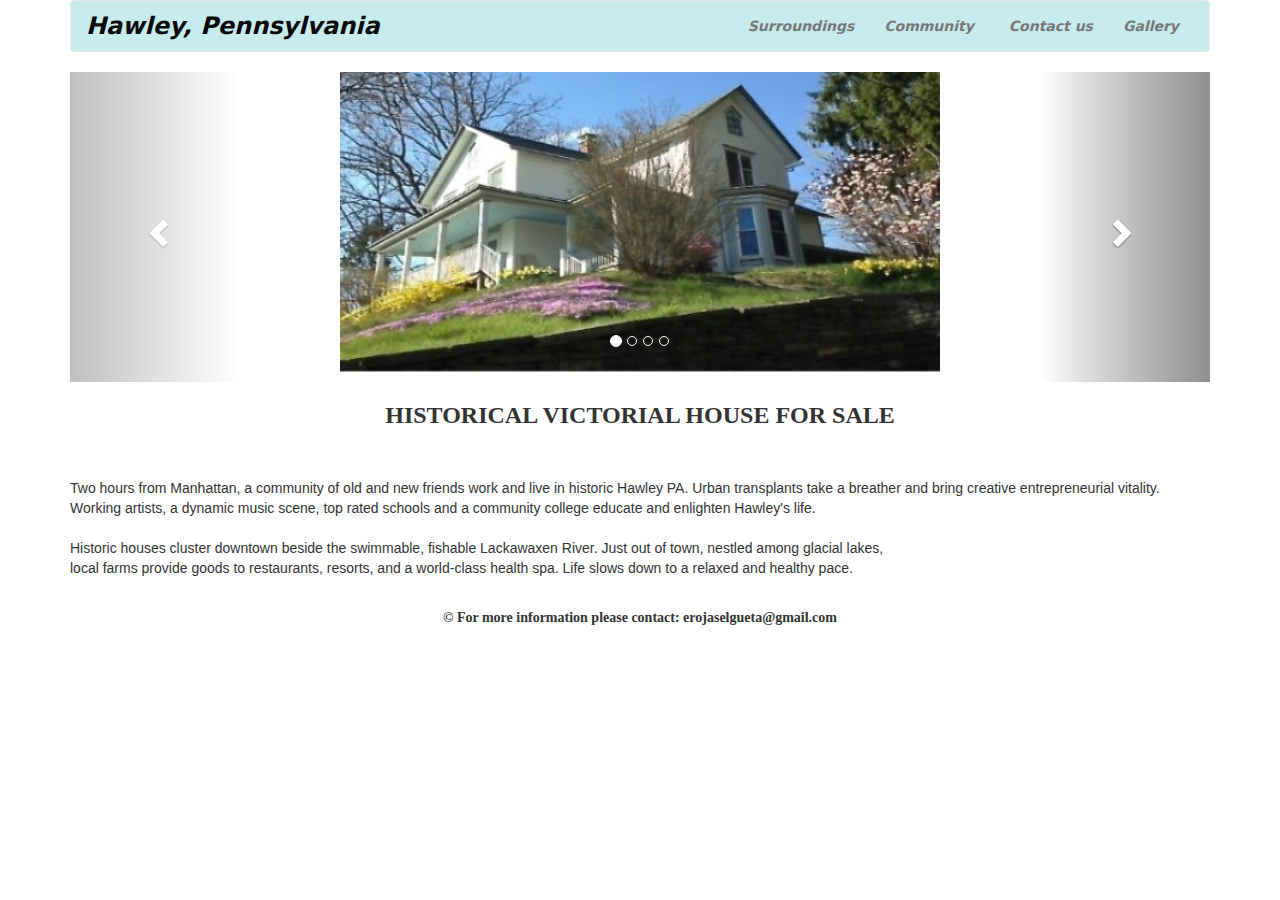
<file: index.html>
<!DOCTYPE html>
<html lang="en">
  <head>
    <meta charset="utf-8">
	<meta http-equiv="X-UA-Compatible" content="IE=edge">
	<meta name="viewport" content="width=device-width, initial-scale=1">
    <title>Untitled Document</title>
    <!-- Bootstrap -->
	<link href="css/bootstrap.css" rel="stylesheet">
	<link href="css/style.css" rel="stylesheet" type="text/css">

	<!-- HTML5 shim and Respond.js for IE8 support of HTML5 elements and media queries -->
	<!-- WARNING: Respond.js doesn't work if you view the page via file:// -->
	<!--[if lt IE 9]>
		  <script src="https://oss.maxcdn.com/html5shiv/3.7.2/html5shiv.min.js"></script>
		  <script src="https://oss.maxcdn.com/respond/1.4.2/respond.min.js"></script>
		<![endif]-->
  </head>
  <body>
	<div class="container">
	  <nav class="navbar navbar-default">
	    <div class="container-fluid">
	      <!-- Brand and toggle get grouped for better mobile display -->
	      <div class="navbar-header">
	        <button type="button" class="navbar-toggle collapsed" data-toggle="collapse" data-target="#defaultNavbar1" aria-expanded="false"><span class="sr-only">Toggle navigation</span><span class="icon-bar"></span><span class="icon-bar"></span><span class="icon-bar"></span></button>
	        <a class="navbar-brand" href="index.html">Hawley, Pennsylvania</a></div>
	      <!-- Collect the nav links, forms, and other content for toggling -->
	      <div class="collapse navbar-collapse" id="defaultNavbar1">
	        <ul class="nav navbar-nav">
	          <li class="active"></li>
	          <li></li>
	          <li class="dropdown"> </li>
            </ul>
	        <form class="navbar-form navbar-left" role="search">
	          <div class="form-group"> </div>
</form>
	        <ul class="nav navbar-nav navbar-right">
	          <li><a href="gallery.html">Gallery</a></li>
	          <li class="dropdown">
<ul class="dropdown-menu">
              <li><a href="#">Action</a></li>
	              <li><a href="#">Another action</a></li>
	              <li><a href="#">Something else here</a></li>
	              <li role="separator" class="divider"></li>
	              <li><a href="#">Separated link</a></li>
                </ul>
<ul class="dropdown-menu">
  <li><a href="#">Action</a></li>
  <li><a href="#">Another action</a></li>
  <li><a href="#">Something else here</a></li>
  <li role="separator" class="divider"></li>
  <li><a href="#">Separated link</a></li>
</ul>
              </li>
            </ul>
	        <ul class="nav navbar-nav navbar-right">
	          <li><a href="contactus.html">Contact us</a></li>
	          <li class="dropdown">
	            <ul class="dropdown-menu">
	              <li><a href="#">Action</a></li>
	              <li><a href="#">Another action</a></li>
	              <li><a href="#">Something else here</a></li>
	              <li role="separator" class="divider"></li>
	              <li><a href="#">Separated link</a></li>
                </ul>
	            <ul class="dropdown-menu">
	              <li><a href="#">Action</a></li>
	              <li><a href="#">Another action</a></li>
	              <li><a href="#">Something else here</a></li>
	              <li role="separator" class="divider"></li>
	              <li><a href="#">Separated link</a></li>
                </ul>
              </li>
            </ul>
	        <ul class="nav navbar-nav navbar-right">
	          <li><a href="comminity.html">Community</a></li>
	          <li>&nbsp;</li>
	          <li class="dropdown">
	            <ul class="dropdown-menu">
	              <li><a href="#">Gallery</a></li>
	              <li><a href="#">Another action</a></li>
	              <li><a href="#">Something else here</a></li>
	              <li role="separator" class="divider"></li>
	              <li><a href="#">Separated link</a></li>
                </ul>
	            <ul class="dropdown-menu">
	              <li><a href="#">Action</a></li>
	              <li><a href="#">Another action</a></li>
	              <li><a href="#">Something else here</a></li>
	              <li role="separator" class="divider"></li>
	              <li><a href="#">Separated link</a></li>
                </ul>
              </li>
            </ul>
	        <ul class="nav navbar-nav navbar-right">
	          <li><a href="surrunding.html">Surroundings</a></li>
	          <li class="dropdown">
	            <ul class="dropdown-menu">
	              <li><a href="#">Services</a></li>
	              <li><a href="#">Another action</a></li>
	              <li><a href="#">Something else here</a></li>
	              <li role="separator" class="divider"></li>
	              <li><a href="#">Separated link</a></li>
                </ul>
	            <ul class="dropdown-menu">
	              <li><a href="#">Action</a></li>
	              <li><a href="#">Another action</a></li>
	              <li><a href="#">Something else here</a></li>
	              <li role="separator" class="divider"></li>
	              <li><a href="#">Separated link</a></li>
                </ul>
              </li>
            </ul>
          </div>
	      <!-- /.navbar-collapse -->
        </div>
	    <!-- /.container-fluid -->
      </nav>
	  <div id="carousel1" class="carousel slide" data-ride="carousel">
	    <ol class="carousel-indicators">
	      <li data-target="#carousel1" data-slide-to="0" class="active"></li>
	      <li data-target="#carousel1" data-slide-to="1"></li> 
	      <li data-target="#carousel1" data-slide-to="2"></li>
	      <li data-target="#carousel1" data-slide-to="3"></li>
        </ol>
	    <div class="carousel-inner" role="listbox">
	      <div class="item active"><img src="images/prospect9.jpg" alt="First slide image" class="center-block image-fill">
	        <div class="carousel-caption"> </div>
          </div>
	      <div class="item"><img src="images/Prospect12.jpg" alt="Second slide image" class="center-block image-fill">          </div>
	      <div class="item"><img src="images/Prospect11.jpg" alt="Third slide image" class="center-block image-fill">
	        <div class="carousel-caption"> </div>
          </div>
	      <div class="item"><img src="images/Prospect16.jpg" alt="Third slide image" class="center-block image-fill">
	        <div class="carousel-caption"> </div>
          </div>
        </div>
	    <a class="left carousel-control" href="#carousel1" role="button" data-slide="prev"><span class="glyphicon glyphicon-chevron-left" aria-hidden="true"></span></a><a class="right carousel-control" href="#carousel1" role="button" data-slide="next"><span class="glyphicon glyphicon-chevron-right" aria-hidden="true"></span><span class="sr-only">Next</span></a><a class="right carousel-control" href="#carousel1" role="button" data-slide="next"><span class="glyphicon glyphicon-chevron-right" aria-hidden="true"></span><span class="sr-only">Next</span></a></div>
	  <article>
	    <h3>HISTORICAL VICTORIAL HOUSE FOR SALE</h3><br>
<br>

	    <p>Two hours from Manhattan, a community of old and new friends work and live in historic Hawley PA. Urban transplants take a breather and bring creative entrepreneurial vitality. Working artists, a dynamic music scene, top rated schools and a community college educate and enlighten Hawley's life.<br>
	      <br>
	      Historic houses cluster downtown beside the swimmable, fishable Lackawaxen River. Just out of town, nestled among glacial lakes,<br>
	      local farms provide goods to restaurants, resorts, and a world-class health spa. Life slows down to a relaxed and healthy pace.</p>
	    &nbsp;</article>
		<footer>&copy; For more information please contact: erojaselgueta@gmail.com</footer>
    </div>
	<!-- jQuery (necessary for Bootstrap's JavaScript plugins) --> 
	<script src="js/jquery-1.11.3.min.js"></script>

	<!-- Include all compiled plugins (below), or include individual files as needed --> 
	<script src="js/bootstrap.js"></script>
  </body>
</html>
</file>
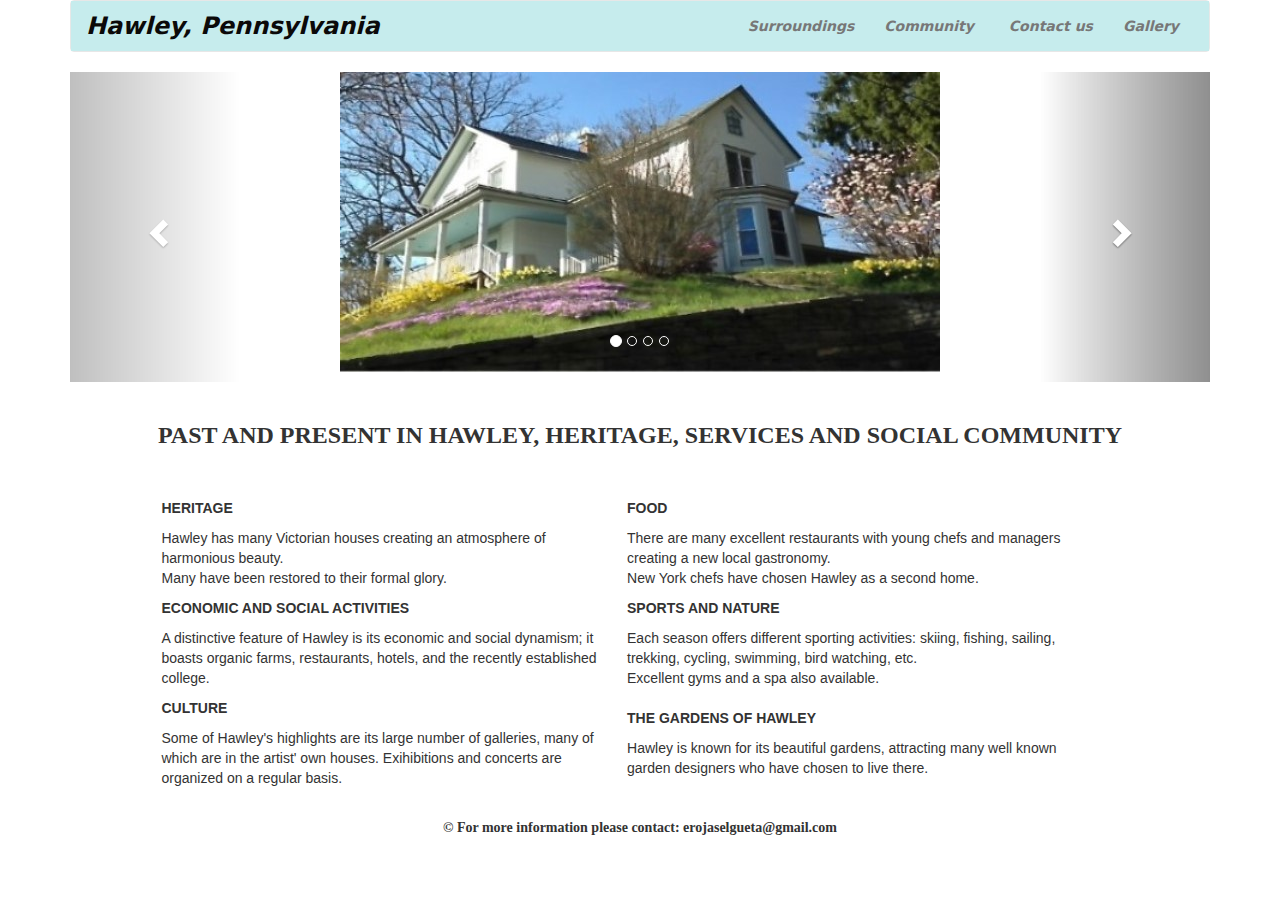
<file: comminity.html>
<!DOCTYPE html>
<html lang="en">
  <head>
    <meta charset="utf-8">
	<meta http-equiv="X-UA-Compatible" content="IE=edge">
	<meta name="viewport" content="width=device-width, initial-scale=1">
    <title>Untitled Document</title>
    <!-- Bootstrap -->
	<link href="css/bootstrap.css" rel="stylesheet">
	<link href="css/style.css" rel="stylesheet" type="text/css">

	<!-- HTML5 shim and Respond.js for IE8 support of HTML5 elements and media queries -->
	<!-- WARNING: Respond.js doesn't work if you view the page via file:// -->
	<!--[if lt IE 9]>
		  <script src="https://oss.maxcdn.com/html5shiv/3.7.2/html5shiv.min.js"></script>
		  <script src="https://oss.maxcdn.com/respond/1.4.2/respond.min.js"></script>
		<![endif]-->
  </head>
  <body>
	<div class="container">
	  <nav class="navbar navbar-default">
	    <div class="container-fluid">
	      <!-- Brand and toggle get grouped for better mobile display -->
	      <div class="navbar-header">
	        <button type="button" class="navbar-toggle collapsed" data-toggle="collapse" data-target="#defaultNavbar1" aria-expanded="false"><span class="sr-only">Toggle navigation</span><span class="icon-bar"></span><span class="icon-bar"></span><span class="icon-bar"></span></button>
	        <a class="navbar-brand" href="index.html">Hawley, Pennsylvania</a></div>
	      <!-- Collect the nav links, forms, and other content for toggling -->
	      <div class="collapse navbar-collapse" id="defaultNavbar1">
	        <ul class="nav navbar-nav">
	          <li class="active"></li>
	          <li></li>
	          <li class="dropdown"> </li>
            </ul>
	        <form class="navbar-form navbar-left" role="search">
	          <div class="form-group"> </div>
</form>
	        <ul class="nav navbar-nav navbar-right">
	          <li><a href="gallery.html">Gallery</a></li>
	          <li class="dropdown">
<ul class="dropdown-menu">
              <li><a href="#">Action</a></li>
	              <li><a href="#">Another action</a></li>
	              <li><a href="#">Something else here</a></li>
	              <li role="separator" class="divider"></li>
	              <li><a href="#">Separated link</a></li>
                </ul>
<ul class="dropdown-menu">
  <li><a href="#">Action</a></li>
  <li><a href="#">Another action</a></li>
  <li><a href="#">Something else here</a></li>
  <li role="separator" class="divider"></li>
  <li><a href="#">Separated link</a></li>
</ul>
              </li>
            </ul>
	        <ul class="nav navbar-nav navbar-right">
	          <li><a href="contactus.html">Contact us</a></li>
	          <li class="dropdown">
	            <ul class="dropdown-menu">
	              <li><a href="#">Action</a></li>
	              <li><a href="#">Another action</a></li>
	              <li><a href="#">Something else here</a></li>
	              <li role="separator" class="divider"></li>
	              <li><a href="#">Separated link</a></li>
                </ul>
	            <ul class="dropdown-menu">
	              <li><a href="#">Action</a></li>
	              <li><a href="#">Another action</a></li>
	              <li><a href="#">Something else here</a></li>
	              <li role="separator" class="divider"></li>
	              <li><a href="#">Separated link</a></li>
                </ul>
              </li>
            </ul>
	        <ul class="nav navbar-nav navbar-right">
	          <li><a href="comminity.html">Community</a></li>
	          <li>&nbsp;</li>
	          <li class="dropdown">
	            <ul class="dropdown-menu">
	              <li><a href="#">Gallery</a></li>
	              <li><a href="#">Another action</a></li>
	              <li><a href="#">Something else here</a></li>
	              <li role="separator" class="divider"></li>
	              <li><a href="#">Separated link</a></li>
                </ul>
	            <ul class="dropdown-menu">
	              <li><a href="#">Action</a></li>
	              <li><a href="#">Another action</a></li>
	              <li><a href="#">Something else here</a></li>
	              <li role="separator" class="divider"></li>
	              <li><a href="#">Separated link</a></li>
                </ul>
              </li>
            </ul>
	        <ul class="nav navbar-nav navbar-right">
	          <li><a href="surrunding.html">Surroundings</a></li>
	          <li class="dropdown">
	            <ul class="dropdown-menu">
	              <li><a href="#">Services</a></li>
	              <li><a href="#">Another action</a></li>
	              <li><a href="#">Something else here</a></li>
	              <li role="separator" class="divider"></li>
	              <li><a href="#">Separated link</a></li>
                </ul>
	            <ul class="dropdown-menu">
	              <li><a href="#">Action</a></li>
	              <li><a href="#">Another action</a></li>
	              <li><a href="#">Something else here</a></li>
	              <li role="separator" class="divider"></li>
	              <li><a href="#">Separated link</a></li>
                </ul>
              </li>
            </ul>
          </div>
	      <!-- /.navbar-collapse -->
        </div>
	    <!-- /.container-fluid -->
      </nav>
	  <div id="carousel1" class="carousel slide" data-ride="carousel">
	    <ol class="carousel-indicators">
	      <li data-target="#carousel1" data-slide-to="0" class="active"></li>
	      <li data-target="#carousel1" data-slide-to="1"></li>
	      <li data-target="#carousel1" data-slide-to="2"></li>
	      <li data-target="#carousel1" data-slide-to="3"></li>
        </ol>
	    <div class="carousel-inner" role="listbox">
	      <div class="item active"><img src="images/prospect9.jpg" alt="First slide image" class="center-block image-fill">
	        <div class="carousel-caption"> </div>
          </div>
	      <div class="item"><img src="images/Prospect12.jpg" alt="Second slide image" class="center-block image-fill">          </div>
	      <div class="item"><img src="images/Prospect11.jpg" alt="Third slide image" class="center-block image-fill">
	        <div class="carousel-caption"> </div>
          </div>
	      <div class="item"><img src="images/Prospect16.jpg" alt="Third slide image" class="center-block image-fill">
	        <div class="carousel-caption"> </div>
          </div>
        </div>
	    <a class="left carousel-control" href="#carousel1" role="button" data-slide="prev"><span class="glyphicon glyphicon-chevron-left" aria-hidden="true"></span></a><a class="right carousel-control" href="#carousel1" role="button" data-slide="next"><span class="glyphicon glyphicon-chevron-right" aria-hidden="true"></span><span class="sr-only">Next</span></a><a class="right carousel-control" href="#carousel1" role="button" data-slide="next"><span class="glyphicon glyphicon-chevron-right" aria-hidden="true"></span><span class="sr-only">Next</span></a></div><br>

	  <article>
	    <h3>PAST AND PRESENT IN HAWLEY, HERITAGE, SERVICES AND SOCIAL COMMUNITY</h3><br>
<br>

	   <table width="957" border="0" align="center">
    <tbody>
      <tr>
        <th width="443" scope="row"><p><strong>HERITAGE</strong></p>
          <p>Hawley has many Victorian houses creating an atmosphere of harmonious beauty.<br>
            Many have been restored to their formal glory.<br>
          </p></th>
        <td width="498" ><p><strong>FOOD</strong></p>
          <p>There are many excellent restaurants with young chefs and managers creating a new local gastronomy.<br>
            New York chefs have chosen Hawley as a second home.<br>
          </p></td>
      </tr>
      <tr>
        <th scope="row"><p><strong>ECONOMIC AND SOCIAL ACTIVITIES</strong></p>
          <p>A distinctive feature of Hawley is its economic and social dynamism; it boasts organic farms, restaurants, hotels, and the recently established college.<br>
          </p></th>
        <td ><p><strong>SPORTS AND NATURE</strong></p>
          <p>Each season offers different sporting activities: skiing, fishing, sailing, trekking, cycling, swimming, bird watching, etc.<br>
          Excellent gyms and a spa also available.</p></td>
      </tr>
      <tr>
        <th><p><strong>CULTURE</strong></p>
          <p>Some of Hawley's highlights are its large number of galleries, many of which are in the artist' own houses. Exihibitions and concerts are organized on a regular basis.</p></th>
        <td ><p><strong>THE GARDENS OF HAWLEY</strong></p>
          <p>Hawley is known for its beautiful gardens, attracting many well known garden designers who have chosen to live there.</p></td>
      </tr>
    </tbody>
  </table>
	   
	    &nbsp;</article>
<footer>&copy; For more information please contact: erojaselgueta@gmail.com</footer>
    </div>
	<!-- jQuery (necessary for Bootstrap's JavaScript plugins) --> 
	<script src="js/jquery-1.11.3.min.js"></script>

	<!-- Include all compiled plugins (below), or include individual files as needed --> 
	<script src="js/bootstrap.js"></script>
  </body>
</html>
</file>
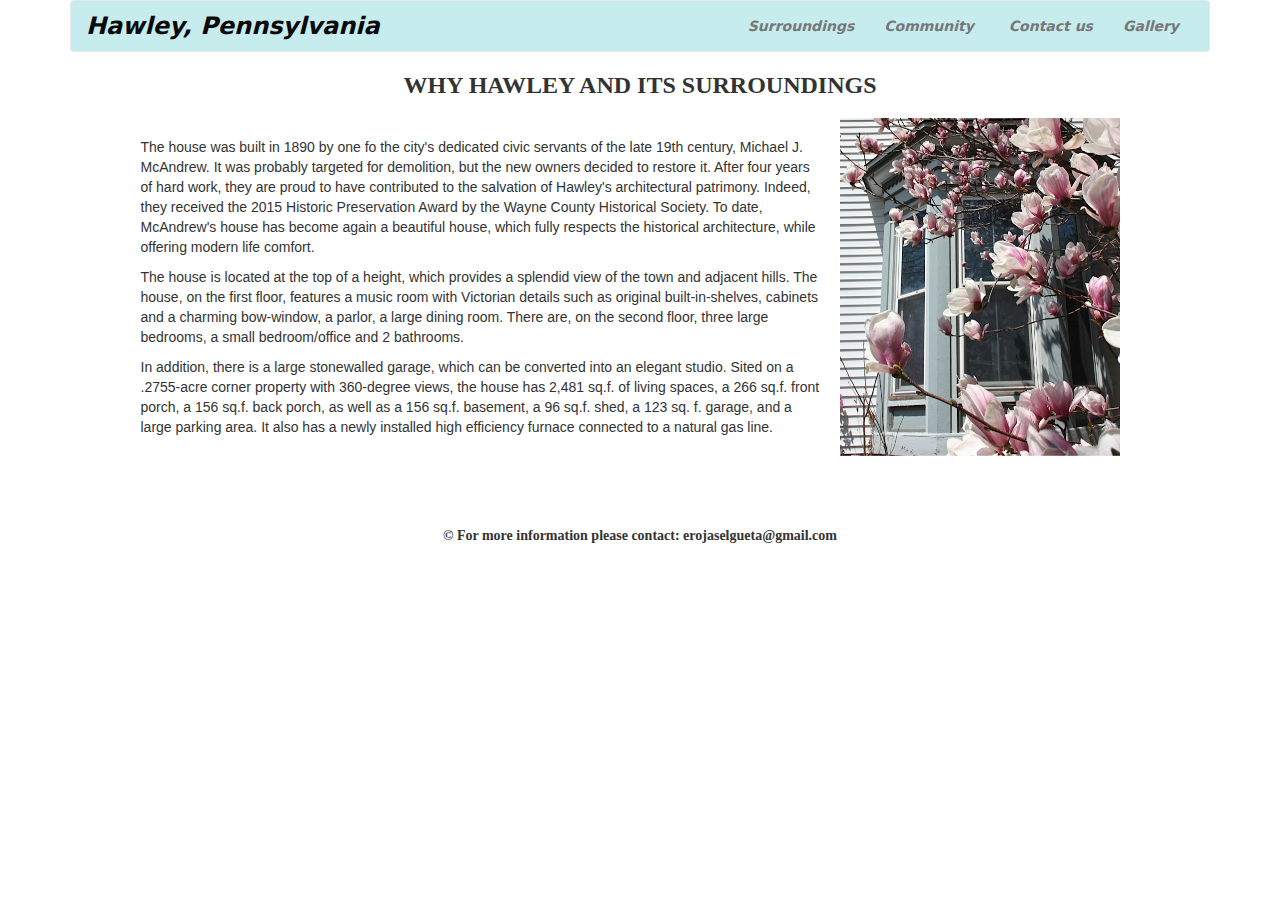
<file: contactus.html>
<!DOCTYPE html>
<html lang="en">
  <head>
    <meta charset="utf-8">
	<meta http-equiv="X-UA-Compatible" content="IE=edge">
	<meta name="viewport" content="width=device-width, initial-scale=1">
    <title>Untitled Document</title>
    <!-- Bootstrap -->
	<link href="css/bootstrap.css" rel="stylesheet">
	<link href="css/style.css" rel="stylesheet" type="text/css">

	<!-- HTML5 shim and Respond.js for IE8 support of HTML5 elements and media queries -->
	<!-- WARNING: Respond.js doesn't work if you view the page via file:// -->
	<!--[if lt IE 9]>
		  <script src="https://oss.maxcdn.com/html5shiv/3.7.2/html5shiv.min.js"></script>
		  <script src="https://oss.maxcdn.com/respond/1.4.2/respond.min.js"></script>
		<![endif]-->
  </head>
  <body>
	<div class="container">
	  <nav class="navbar navbar-default">
	    <div class="container-fluid">
	      <!-- Brand and toggle get grouped for better mobile display -->
	      <div class="navbar-header">
	        <button type="button" class="navbar-toggle collapsed" data-toggle="collapse" data-target="#defaultNavbar1" aria-expanded="false"><span class="sr-only">Toggle navigation</span><span class="icon-bar"></span><span class="icon-bar"></span><span class="icon-bar"></span></button>
	        <a class="navbar-brand" href="index.html">Hawley, Pennsylvania</a></div>
	      <!-- Collect the nav links, forms, and other content for toggling -->
	      <div class="collapse navbar-collapse" id="defaultNavbar1">
	        <ul class="nav navbar-nav">
	          <li class="active"></li>
	          <li></li>
	          <li class="dropdown"> </li>
            </ul>
	        <form class="navbar-form navbar-left" role="search">
	          <div class="form-group"> </div>
</form>
	        <ul class="nav navbar-nav navbar-right">
	          <li><a href="gallery.html">Gallery</a></li>
	          <li class="dropdown">
<ul class="dropdown-menu">
              <li><a href="#">Action</a></li>
	              <li><a href="#">Another action</a></li>
	              <li><a href="#">Something else here</a></li>
	              <li role="separator" class="divider"></li>
	              <li><a href="#">Separated link</a></li>
                </ul>
<ul class="dropdown-menu">
  <li><a href="#">Action</a></li>
  <li><a href="#">Another action</a></li>
  <li><a href="#">Something else here</a></li>
  <li role="separator" class="divider"></li>
  <li><a href="#">Separated link</a></li>
</ul>
              </li>
            </ul>
	        <ul class="nav navbar-nav navbar-right">
	          <li><a href="contactus.html">Contact us</a></li>
	          <li class="dropdown">
	            <ul class="dropdown-menu">
	              <li><a href="#">Action</a></li>
	              <li><a href="#">Another action</a></li>
	              <li><a href="#">Something else here</a></li>
	              <li role="separator" class="divider"></li>
	              <li><a href="#">Separated link</a></li>
                </ul>
	            <ul class="dropdown-menu">
	              <li><a href="#">Action</a></li>
	              <li><a href="#">Another action</a></li>
	              <li><a href="#">Something else here</a></li>
	              <li role="separator" class="divider"></li>
	              <li><a href="#">Separated link</a></li>
                </ul>
              </li>
            </ul>
	        <ul class="nav navbar-nav navbar-right">
	          <li><a href="comminity.html">Community</a></li>
	          <li>&nbsp;</li>
	          <li class="dropdown">
	            <ul class="dropdown-menu">
	              <li><a href="#">Gallery</a></li>
	              <li><a href="#">Another action</a></li>
	              <li><a href="#">Something else here</a></li>
	              <li role="separator" class="divider"></li>
	              <li><a href="#">Separated link</a></li>
                </ul>
	            <ul class="dropdown-menu">
	              <li><a href="#">Action</a></li>
	              <li><a href="#">Another action</a></li>
	              <li><a href="#">Something else here</a></li>
	              <li role="separator" class="divider"></li>
	              <li><a href="#">Separated link</a></li>
                </ul>
              </li>
            </ul>
	        <ul class="nav navbar-nav navbar-right">
	          <li><a href="surrunding.html">Surroundings</a></li>
	          <li class="dropdown">
	            <ul class="dropdown-menu">
	              <li><a href="#">Services</a></li>
	              <li><a href="#">Another action</a></li>
	              <li><a href="#">Something else here</a></li>
	              <li role="separator" class="divider"></li>
	              <li><a href="#">Separated link</a></li>
                </ul>
	            <ul class="dropdown-menu">
	              <li><a href="#">Action</a></li>
	              <li><a href="#">Another action</a></li>
	              <li><a href="#">Something else here</a></li>
	              <li role="separator" class="divider"></li>
	              <li><a href="#">Separated link</a></li>
                </ul>
              </li>
            </ul>
          </div>
	      <!-- /.navbar-collapse -->
        </div>
	    <!-- /.container-fluid -->
      </nav>
<article>
  <h3>WHY HAWLEY AND ITS SURROUNDINGS</h3>
  <table width="999" height="368" border="0" align="center">
      <tbody>
        <tr>
          <th width="675" height="362" scope="row"><p align="left">The house was built in 1890 by one fo the city's dedicated civic servants of the late 19th century, Michael J. McAndrew. It was probably targeted for demolition, but the new owners decided to restore it.
            After four years of hard work, they are proud to have contributed to the salvation of Hawley's architectural patrimony. Indeed, they received the 2015 Historic Preservation Award by the Wayne County Historical Society. To date, McAndrew's house has become again a beautiful house, which fully respects the historical architecture, while offering modern life comfort.</p>
            <p align="left">The house is located at the top of a height, which provides a splendid view of the town and adjacent hills. The house, on the first floor, features a music room with Victorian details such as original built-in-shelves, cabinets and a charming bow-window, a parlor, a large dining room. There are, on the second floor, three large bedrooms, a small bedroom/office and 2 bathrooms.</p>
            <p align="left">In addition, there is a large stonewalled garage, which can be converted into an elegant studio. Sited on a .2755-acre corner property with 360-degree views, the house has 2,481 sq.f. of living spaces, a 266 sq.f. front porch, a 156 sq.f. back porch, as well as a 156 sq.f. basement, a 96 sq.f. shed, a 123 sq. f. garage, and a large parking area. It also has a newly installed high efficiency furnace connected to a natural gas line.</p></th>
          <td width="308" class="image-fill"><img src="images/prospect1.jpg" width="280" height="338" alt=""/></td>
        </tr>
      </tbody>
    </table>
  <p>&nbsp;</p>
  &nbsp;</article>
<footer>&copy; For more information please contact: erojaselgueta@gmail.com</footer>
    </div>
	<!-- jQuery (necessary for Bootstrap's JavaScript plugins) --> 
	<script src="js/jquery-1.11.3.min.js"></script>

	<!-- Include all compiled plugins (below), or include individual files as needed --> 
	<script src="js/bootstrap.js"></script>
  </body>
</html>
</file>
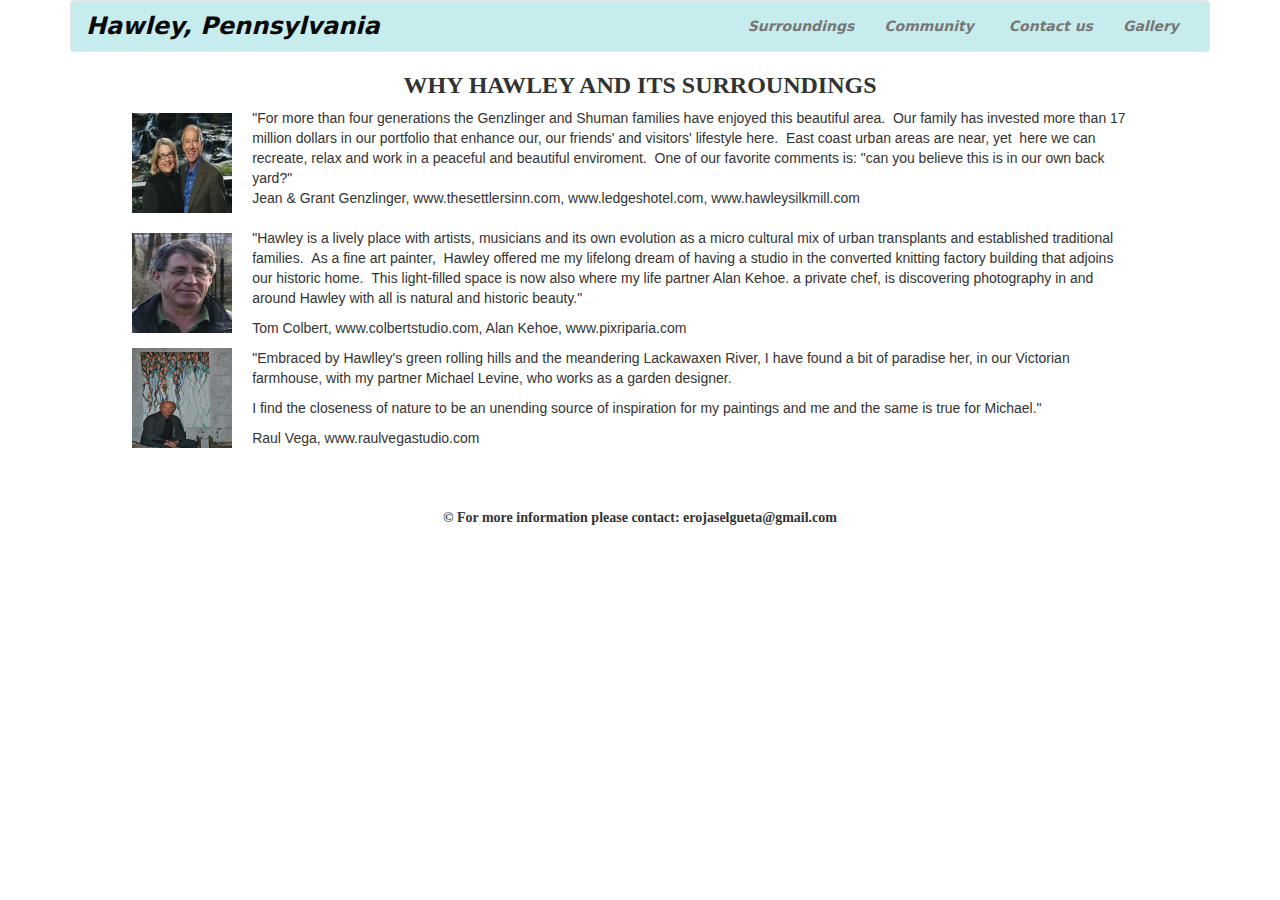
<file: surrunding.html>
<!DOCTYPE html>
<html lang="en">
  <head>
    <meta charset="utf-8">
	<meta http-equiv="X-UA-Compatible" content="IE=edge">
	<meta name="viewport" content="width=device-width, initial-scale=1">
    <title>Untitled Document</title>
    <!-- Bootstrap -->
	<link href="css/bootstrap.css" rel="stylesheet">
	<link href="css/style.css" rel="stylesheet" type="text/css">

	<!-- HTML5 shim and Respond.js for IE8 support of HTML5 elements and media queries -->
	<!-- WARNING: Respond.js doesn't work if you view the page via file:// -->
	<!--[if lt IE 9]>
		  <script src="https://oss.maxcdn.com/html5shiv/3.7.2/html5shiv.min.js"></script>
		  <script src="https://oss.maxcdn.com/respond/1.4.2/respond.min.js"></script>
		<![endif]-->
  </head>
  <body>
	<div class="container">
	  <nav class="navbar navbar-default">
	    <div class="container-fluid">
	      <!-- Brand and toggle get grouped for better mobile display -->
	      <div class="navbar-header">
	        <button type="button" class="navbar-toggle collapsed" data-toggle="collapse" data-target="#defaultNavbar1" aria-expanded="false"><span class="sr-only">Toggle navigation</span><span class="icon-bar"></span><span class="icon-bar"></span><span class="icon-bar"></span></button>
	        <a class="navbar-brand" href="index.html">Hawley, Pennsylvania</a></div>
	      <!-- Collect the nav links, forms, and other content for toggling -->
	      <div class="collapse navbar-collapse" id="defaultNavbar1">
	        <ul class="nav navbar-nav">
	          <li class="active"></li>
	          <li></li>
	          <li class="dropdown"> </li>
            </ul>
	        <form class="navbar-form navbar-left" role="search">
	          <div class="form-group"> </div>
</form>
	        <ul class="nav navbar-nav navbar-right">
	          <li><a href="gallery.html">Gallery</a></li>
	          <li class="dropdown">
<ul class="dropdown-menu">
              <li><a href="#">Action</a></li>
	              <li><a href="#">Another action</a></li>
	              <li><a href="#">Something else here</a></li>
	              <li role="separator" class="divider"></li>
	              <li><a href="#">Separated link</a></li>
                </ul>
<ul class="dropdown-menu">
  <li><a href="#">Action</a></li>
  <li><a href="#">Another action</a></li>
  <li><a href="#">Something else here</a></li>
  <li role="separator" class="divider"></li>
  <li><a href="#">Separated link</a></li>
</ul>
              </li>
            </ul>
	        <ul class="nav navbar-nav navbar-right">
	          <li><a href="contactus.html">Contact us</a></li>
	          <li class="dropdown">
	            <ul class="dropdown-menu">
	              <li><a href="#">Action</a></li>
	              <li><a href="#">Another action</a></li>
	              <li><a href="#">Something else here</a></li>
	              <li role="separator" class="divider"></li>
	              <li><a href="#">Separated link</a></li>
                </ul>
	            <ul class="dropdown-menu">
	              <li><a href="#">Action</a></li>
	              <li><a href="#">Another action</a></li>
	              <li><a href="#">Something else here</a></li>
	              <li role="separator" class="divider"></li>
	              <li><a href="#">Separated link</a></li>
                </ul>
              </li>
            </ul>
	        <ul class="nav navbar-nav navbar-right">
	          <li><a href="comminity.html">Community</a></li>
	          <li>&nbsp;</li>
	          <li class="dropdown">
	            <ul class="dropdown-menu">
	              <li><a href="#">Gallery</a></li>
	              <li><a href="#">Another action</a></li>
	              <li><a href="#">Something else here</a></li>
	              <li role="separator" class="divider"></li>
	              <li><a href="#">Separated link</a></li>
                </ul>
	            <ul class="dropdown-menu">
	              <li><a href="#">Action</a></li>
	              <li><a href="#">Another action</a></li>
	              <li><a href="#">Something else here</a></li>
	              <li role="separator" class="divider"></li>
	              <li><a href="#">Separated link</a></li>
                </ul>
              </li>
            </ul>
	        <ul class="nav navbar-nav navbar-right">
	          <li><a href="surrunding.html">Surroundings</a></li>
	          <li class="dropdown">
	            <ul class="dropdown-menu">
	              <li><a href="#">Services</a></li>
	              <li><a href="#">Another action</a></li>
	              <li><a href="#">Something else here</a></li>
	              <li role="separator" class="divider"></li>
	              <li><a href="#">Separated link</a></li>
                </ul>
	            <ul class="dropdown-menu">
	              <li><a href="#">Action</a></li>
	              <li><a href="#">Another action</a></li>
	              <li><a href="#">Something else here</a></li>
	              <li role="separator" class="divider"></li>
	              <li><a href="#">Separated link</a></li>
                </ul>
              </li>
            </ul>
          </div>
	      <!-- /.navbar-collapse -->
        </div>
	    <!-- /.container-fluid -->
      </nav>
<article>
  <h3>WHY HAWLEY AND ITS SURROUNDINGS</h3>
  <table width="1016" border="0" align="center">
  <tbody>
    <tr>
      <th width="98" class="image-fill" scope="row"><img src="images/jeannie-grant.jpg" width="100" height="100"><br></th>
      <td width="866">"For more than four generations the Genzlinger and Shuman families have enjoyed this beautiful area. &nbsp;Our family has invested more than 17 million dollars in our portfolio that enhance our, our friends' and visitors' lifestyle here. &nbsp;East coast urban areas are near, yet &nbsp;here we can recreate, relax and work in a peaceful and beautiful enviroment. &nbsp;One of our favorite comments is: "can you believe this is in our own back yard?"<br>
        Jean &amp; Grant Genzlinger, www.thesettlersinn.com, www.ledgeshotel.com, www.hawleysilkmill.com<br>        <br></td>
    </tr>
    <tr>
      <th width="98" class="image-fill" scope="row"><img src="images/wayne1.PNG" width="100" height="100"></th>
      <td><p>"Hawley is a lively place with artists, musicians and its own evolution as a micro cultural mix of urban transplants and established traditional families. &nbsp;As a fine art painter, &nbsp;Hawley offered me my lifelong dream of having a studio in the converted knitting factory building that adjoins our historic home. &nbsp;This light-filled space is now also where my life partner Alan Kehoe. a private chef, is discovering photography in and around Hawley with all is natural and historic beauty."</p>
        <p>Tom Colbert, www.colbertstudio.com, Alan Kehoe, www.pixriparia.com
          <br>
        </p></td>
    </tr>
    <tr>
      <th class="image-fill" scope="row"><img src="images/raul4.jpg" width="100" height="100"></th>
      <td><p> "Embraced by Hawlley's green rolling hills and the meandering Lackawaxen River, I have found a bit of paradise her, in our Victorian farmhouse, with my partner Michael Levine, who works as a garden designer.</p>
        <p>I find the closeness of nature to be an unending source of inspiration for my paintings and me and the same is true for Michael."</p>
        <p>Raul Vega, www.raulvegastudio.com</p></td>
    </tr>
  </tbody>
</table>
  <p>&nbsp;</p>
  &nbsp;</article>
<footer>&copy; For more information please contact: erojaselgueta@gmail.com</footer>
    </div>
	<!-- jQuery (necessary for Bootstrap's JavaScript plugins) --> 
	<script src="js/jquery-1.11.3.min.js"></script>

	<!-- Include all compiled plugins (below), or include individual files as needed --> 
	<script src="js/bootstrap.js"></script>
  </body>
</html>
</file>
<file: css/style.css>
@charset "utf-8";
body {
	background-color: #FFFFFF;
}
.navbar.navbar-default .container-fluid {
	background-color: #C6ECED;
	color: #C6ECED;
	font-family: "Lucida Grande", "Lucida Sans Unicode", "Lucida Sans", "DejaVu Sans", Verdana, sans-serif;
	font-style: italic;
	font-variant: normal;
	font-weight: bold;
	color: #0B0909;
	border: none;
}
.container-fluid .navbar-header .navbar-brand {
	font-family: "Lucida Grande", "Lucida Sans Unicode", "Lucida Sans", "DejaVu Sans", Verdana, sans-serif;
	font-style: italic;
	font-size: x-large;
	font-variant: normal;
	font-weight: bold;
	color: #0B0909;
}
h3 {
	font-family: Cambria, "Hoefler Text", "Liberation Serif", Times, "Times New Roman", "serif";
	text-align: center;
	font-weight: bold;
}
p{
	font-weight: normal
}
td{
	padding: 0 15px 0 15px;
}
		
h2 {
	font-family: Cambria, "Hoefler Text", "Liberation Serif", Times, "Times New Roman", "serif";
	text-align: left;
	font-weight: bold;
}
footer {
	font-family: Cambria, "Hoefler Text", "Liberation Serif", Times, "Times New Roman", "serif";
	text-align: center;
	font-weight: bolder;
}

.image-fill {
	padding-bottom: 10px;
		
}
</file>
